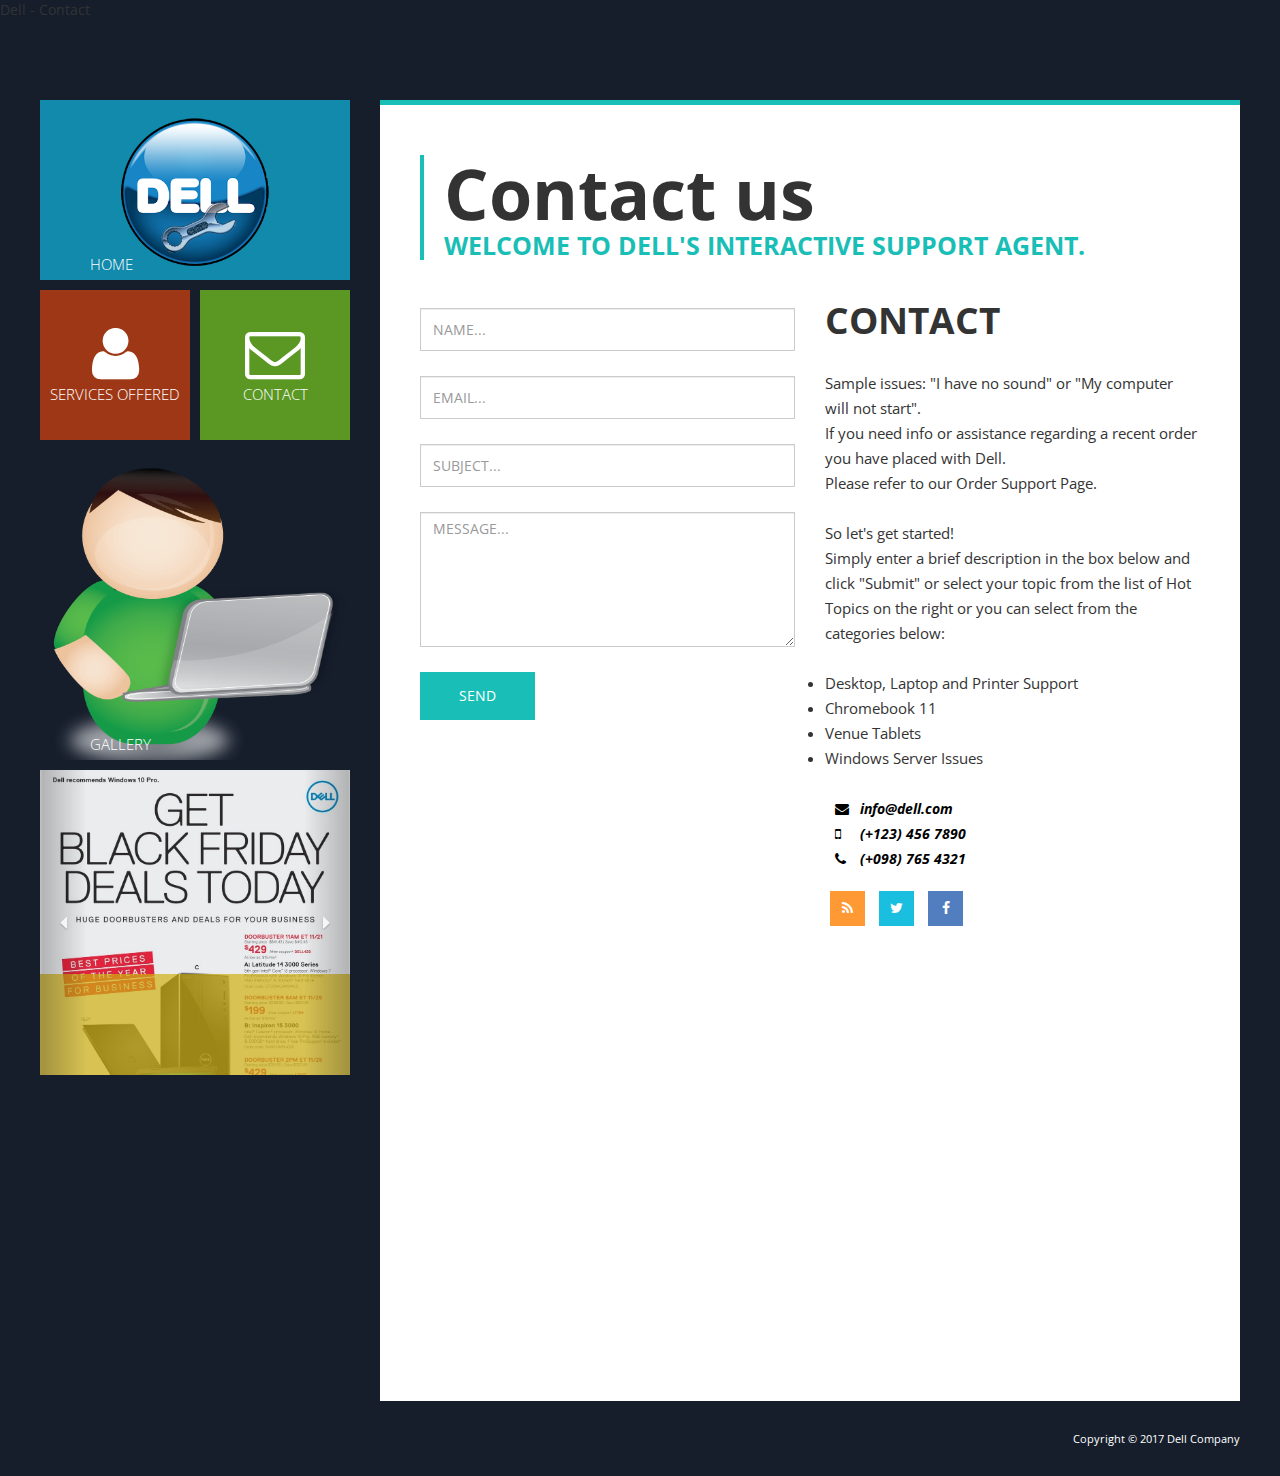
<file: contact.html>
<!DOCTYPE html>
<html lang="en">
<head>
    <meta charset="UTF-8">
    <meta http-equiv="X-UA-Compatible" content="IE=edge">
    <meta name="viewport" content="width=device-width, initial-scale=1.0">

    <link rel='stylesheet' type='text/css' href='https://fonts.googleapis.com/css?family=Open+Sans:300,400,600,700,400italic'>
    <link rel="stylesheet" type="text/css" href="css/bootstrap.min.css">
    <link rel="stylesheet" type="text/css" href="font-awesome/css/font-awesome.min.css">    
    <link rel="stylesheet" type="text/css" href="css/style.css"
    <title>Dell - Contact</title>
</head>

<body class="contact-page">
    <div class="main-body">
        <div class="container">
            <div class="row">

                <div class="main-page">
                    <aside class="main-navigation">
                        <div class="main-menu">

                            <div class="menu-container">
                                <div class="block-keep-ratio block-keep-ratio-2-1 block-width-full home">                                    
                                    <a href="index.html" class="block-keep-ratio__content  main-menu-link">
                                        <span class="main-menu-link-text">
                                            HOME    
                                        </span>                                        
                                    </a>
                                </div>                                
                            </div>

                            <div class="menu-container">                                
                                <div class="block-keep-ratio  block-keep-ratio-1-1  block-width-half  pull-left  about-main">                                    
                                    <a href="about.html" class="main-menu-link about block-keep-ratio__content flexbox-center">
                                        <i class="fa fa-user fa-4x main-menu-link-icon"></i>
                                        SERVICES OFFERED
                                    </a>                                    
                                </div>

                                <div class="block-keep-ratio  block-keep-ratio-1-1  block-width-half  pull-right  contact-main">
                                    <a href="contact.html" class="main-menu-link contact block-keep-ratio__content flexbox-center">
                                        <i class="fa fa-envelope-o fa-4x main-menu-link-icon"></i>
                                        CONTACT
                                    </a>                                
                                </div>    
                            </div>   

                            <div class="menu-container">
                                <div class="block-keep-ratio block-keep-ratio-1-1 block-keep-ratio-md-2-1 block-width-full gallery">                                    
                                    <a href="gallery.html" class="main-menu-link  block-keep-ratio__content">
                                        <span class="main-menu-link-text">
                                            GALLERY    
                                        </span>                                            
                                    </a>                                    
                                </div>                                
                            </div>

                            
                            <div class="menu-container">
                                <div class="mauris">
                                    <div id="carousel-menu" class="carousel slide" data-ride="carousel">
                                        
                                        <div class="carousel-inner" role="listbox">
                                            <div class="item active">
                                                <img src="images/slider/ad.jpg" alt="slider">
                                                <div class="carousel-caption menu-caption">
                                                 
                                                </div>
                                            </div>
                                            <div class="item">
                                                <img src="images/slider/ad1.jpg" alt="slider">
                                                <div class="carousel-caption menu-caption">
                                                 
                                                </div>
                                            </div>
                                        </div>

                                      
                                        <a class="left carousel-control" href="#carousel-menu" role="button" data-slide="prev">
                                            <span class="fa fa-caret-left" aria-hidden="true"></span>
                                            <span class="sr-only">Previous</span>
                                        </a>
                                        <a class="right carousel-control" href="#carousel-menu" role="button" data-slide="next">
                                            <span class="fa fa-caret-right" aria-hidden="true"></span>
                                            <span class="sr-only">Next</span>
                                        </a>
                                    </div>
                                </div> 
                            </div>
                        </div> 
                    </aside> 

                    <div class="content-main contact-content">
                        <div class="contact-content-upper">
                            <div class="row">
                                <div class="col-xs-12 col-sm-12 col-md-12 col-lg-12">
                                    <div class="gallery_title">
                                        <h3>Contact us</h3>
                                        <h4>Welcome to Dell's Interactive Support Agent. </h4>
                                    </div>    
                                </div>                            
                            </div>
     
                            <div class="row">  
                                <div class="col-sm-12 col-md-6 contact_left">        
                                    <form class="form-horizontal" method="post" action="#">
          
                                        <div class="form-group">                                    
                                            <input type="text" class="form-control" id="name" name="name" placeholder="NAME..." value="">                                    
                                        </div>
          
                                        <div class="form-group">
                                            <input type="email" class="form-control" id="email" name="email" placeholder="EMAIL..." value="">      
                                        </div>
          
                                        <div class="form-group">
                                            <input type="text" class="form-control" id="subject" name="subject" placeholder="SUBJECT..." value="">        
                                        </div>
                                      
                                        <div class="form-group">
                                            <textarea class="form-control" rows="4" name="message" placeholder="MESSAGE..."></textarea>
                                        </div>
                                            
                                        <div class="form-group">
                                            <input id="submit" name="submit" type="submit" value="Send" class="btn view_more btn-submit">
                                        </div>            
                                    
                                    </form>    
                                </div> <!-- .contact-left -->
      
                                <div class="col-sm-12 col-md-6 contact_right">
                                    
                                    <div class="col-md-12 contact_title">
                                        CONTACT
                                    </div>
                                    
                                    <div class="col-md-12 contact_sub_title">
                                       
                                    </div>
                               
                                    <div class="col-md-12 contact_text">
                                       Sample issues: "I have no sound" or "My computer will not start".
									<BR>If you need info or assistance regarding a recent order you have placed with Dell. 
									<br> Please refer to our  Order Support Page.
									<br><br> So let's get started! 
									<br> Simply enter a brief description in the box below and click "Submit" or select your topic from the list of Hot Topics on the right or you can select from the categories below:
								<br><br> <li> 	Desktop, Laptop and Printer Support </li>
									<li> Chromebook 11 </li>
									<li> Venue Tablets </li>
									<li> Windows Server Issues </li>
                                    </div>
                                    
                                    <div class="col-md-12 contact_info">
                                        <a href="mailto:info@company.com" class="contact-info-link">
                                            <i class="fa fa-envelope contact-fa"></i>info@dell.com
                                        </a><br/>
                                        <a href="+1234567890" class="contact-info-link">
                                            <i class="fa fa-mobile contact-fa"></i>(+123) 456 7890
                                        </a><br/>
                                        <a href="+0987654321" class="contact-info-link">
                                            <i class="fa fa-phone contact-fa"></i>(+098) 765 4321
                                        </a><br/>
                                    </div>

                                    <div class="col-md-12">    
                                        <span><i class="fa fa-rss social-icon rss_icon"></i></span>
                                        <span><i class="fa fa-twitter social-icon twitter_icon"></i></span>
                                        <span><i class="fa fa-facebook social-icon facebook_icon"></i></span>    
                                    </div>
                              
                                </div> <!-- .contact_right -->

                            </div> <!-- .row -->
                        </div>

                        <div class="row">
                            <div class="col-xs-12 col-sm-12 col-md-12 col-lg-12">
                                <div id="google-map"></div>
                            </div>                            
                        </div>

                    </div> 
                </div> 
            </div> 

            <footer class="row">
                <div class="col-xs-12 col-sm-12 col-md-12 col-lg-12 footer">
                    <p class="copyright">Copyright © 2017 Dell Company</p>
                </div>    
            </footer>    

        </div> 
   

    <script src="js/jquery-1.11.3.min.js"></script>
    <script src="js/bootstrap.min.js"></script>
    
</body>
</html>
</file>
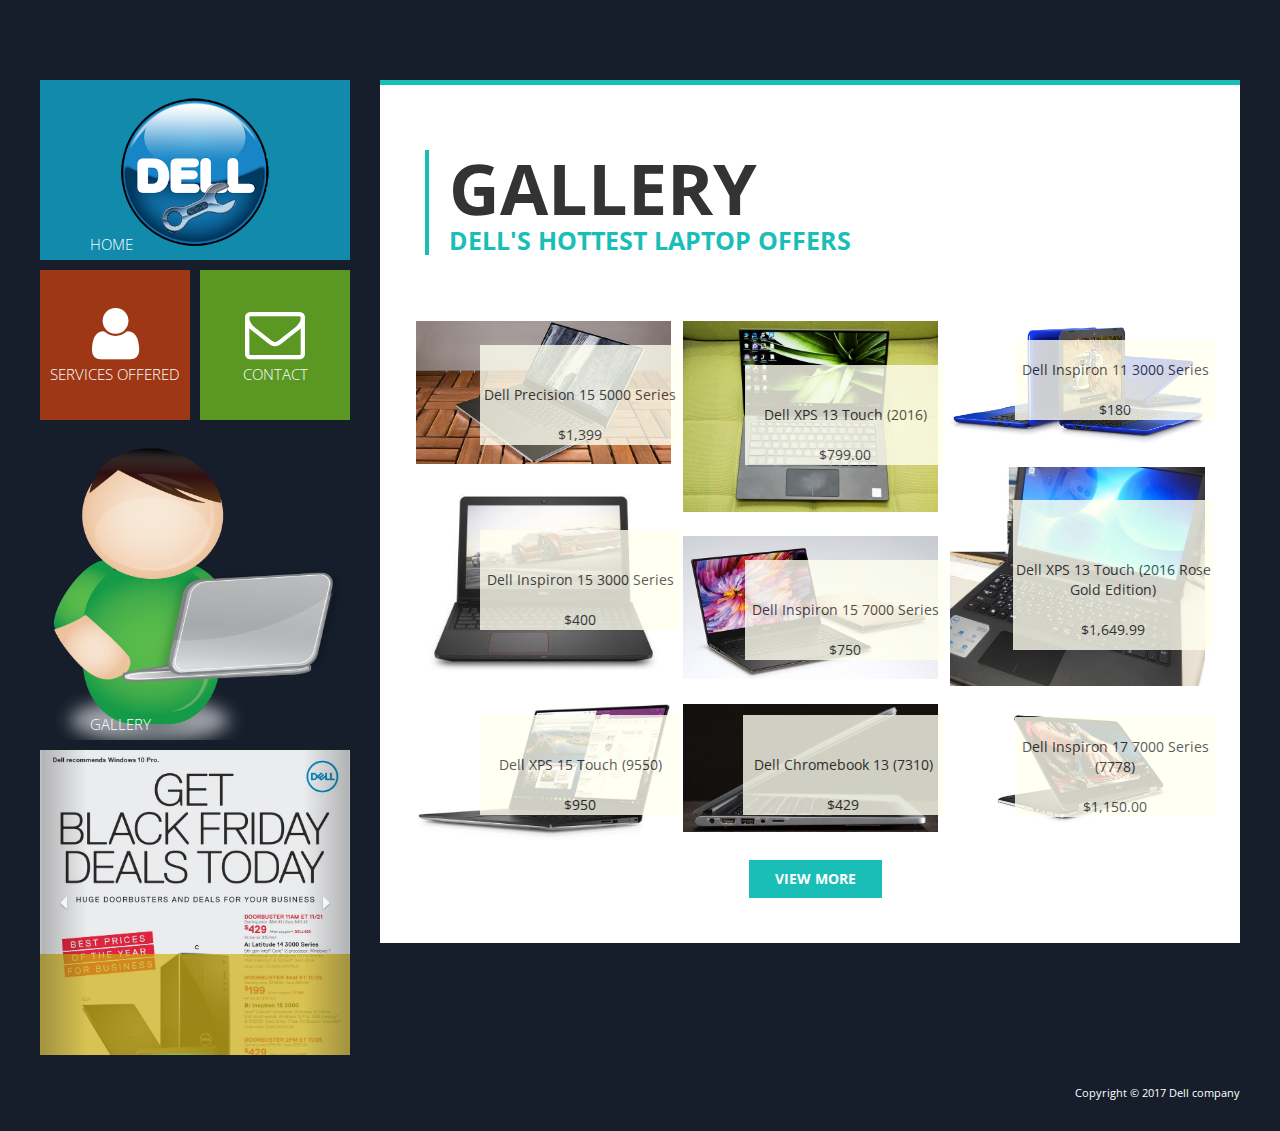
<file: gallery.html>
<!DOCTYPE html>
<html lang="en">
<head>
    <meta charset="UTF-8">
    <meta http-equiv="X-UA-Compatible" content="IE=edge">
    <meta name="viewport" content="width=device-width, initial-scale=1">

    <link rel='stylesheet' type='text/css' href='https://fonts.googleapis.com/css?family=Open+Sans:300,400,600,700,400italic'>
    <link rel="stylesheet" type="text/css" href="css/bootstrap.min.css">
    <link rel="stylesheet" type="text/css" href="font-awesome/css/font-awesome.min.css">     
    <link rel="stylesheet" type="text/css" href="css/magnific-popup.css">   
    <link rel="stylesheet" type="text/css" href="css/style.css">

    <title>Dell -Gallery</title>
</head>

<body class="gallery-page">

    <div class="main-body">
        <div class="container">
            <div class="row">
               
                <div class="main-page">
                    <aside class="main-navigation">
                        <div class="main-menu">

                            <div class="menu-container">
                                <div class="block-keep-ratio block-keep-ratio-2-1 block-width-full home">                                    
                                    <a href="index.html" class="block-keep-ratio__content  main-menu-link">
                                        <span class="main-menu-link-text">
                                            HOME    
                                        </span>                                        
                                    </a>
                                </div>                                
                            </div>

                            <div class="menu-container">                                
                                <div class="block-keep-ratio  block-keep-ratio-1-1  block-width-half  pull-left  about-main">                                    
                                    <a href="about.html" class="main-menu-link about block-keep-ratio__content flexbox-center">
                                        <i class="fa fa-user fa-4x main-menu-link-icon"></i>
                                        SERVICES OFFERED
                                    </a>                                    
                                </div>

                                <div class="block-keep-ratio  block-keep-ratio-1-1  block-width-half  pull-right  contact-main">
                                    <a href="contact.html" class="main-menu-link contact block-keep-ratio__content flexbox-center">
                                        <i class="fa fa-envelope-o fa-4x main-menu-link-icon"></i>
                                        CONTACT
                                    </a>                                
                                </div>    
                            </div>   

                            <div class="menu-container">
                                <div class="block-keep-ratio block-keep-ratio-1-1 block-keep-ratio-md-2-1 block-width-full gallery">                                    
                                    <a href="gallery.html" class="main-menu-link  block-keep-ratio__content">
                                        <span class="main-menu-link-text">
                                            GALLERY    
                                        </span>                                            
                                    </a>                                    
                                </div>                                
                            </div>

                            
                            <div class="menu-container">
                                <div class="mauris">
                                    <div id="carousel-menu" class="carousel slide" data-ride="carousel">
                                        
                                        <div class="carousel-inner" role="listbox">
                                            <div class="item active">
                                                <img src="images/slider/ad.jpg" alt="slider">
                                                <div class="carousel-caption menu-caption">
                                                    
                                                </div>
                                            </div>
                                            <div class="item">
                                                <img src="images/slider/ad1.jpg" alt="slider">
                                                <div class="carousel-caption menu-caption">
                                                    
                                                </div>
                                            </div>
                                        </div>

                                        
                                        <a class="left carousel-control" href="#carousel-menu" role="button" data-slide="prev">
                                            <span class="fa fa-caret-left" aria-hidden="true"></span>
                                            <span class="sr-only">Previous</span>
                                        </a>
                                        <a class="right carousel-control" href="#carousel-menu" role="button" data-slide="next">
                                            <span class="fa fa-caret-right" aria-hidden="true"></span>
                                            <span class="sr-only">Next</span>
                                        </a>
                                    </div>
                                </div> 
                            </div>
                        </div> 
                    </aside> 

                    
                    <div class="content-main gallery_main">

                        <div class="gallery-main-inner">
                            
                            <div class="col-md-12 gallery_title_main">
                                <div class="gallery_title">
                                    <h3>GALLERY</h3>
                                    <h4>Dell's hottest laptop offers</h4>
                                </div><br style="clear:both;"/>
                            </div>

                            <div id="content" class="gallery-images-container">
                                <div class="box-gutter"></div>
                                <div class="box-sizer"></div>
                                <div class="box">
                                    <a href="images/gallery/dell1.jpg"><img alt="dell1.jpg" src="images/gallery/dell1.jpg"></a>
                                </div>
                                <div class="box">
                                    <a href="images/gallery/dell2.jpg"><img  src="images/gallery/dell2.jpg"></a>
                                </div>
                                <div class="box">
                                    <a href="images/gallery/dell3.jpg"><img  src="images/gallery/dell3.jpg"></a>
                                </div>
                                <div class="box">
                                    <a href="images/gallery/dell4.jpg"><img  src="images/gallery/dell4.jpg"></a>
                                </div>
                                <div class="box">
                                    <a href="images/gallery/dell5.jpg"><img  src="images/gallery/dell5.jpg"></a>
                                </div>
                                <div class="box">
                                    <a href="images/gallery/dell6.jpg"><img  src="images/gallery/dell6.jpg"></a>
                                </div>
                                <div class="box">
                                    <a href="images/gallery/dell7.jpg"><img  src="images/gallery/dell7.jpg"></a>
                                </div>
                                <div class="box">
                                    <a href="images/gallery/dell8.jpg"><img  src="images/gallery/dell8.jpg"></a>
                                </div>
								
								  <div class="box">
                                    <a href="images/gallery/dell9.jpg"><img  src="images/gallery/dell9.jpg"></a>
                                </div>
								
						
								
                            </div>                

                            <div class="row text-center view_more_main">
                               <a href="#" class="btn view_more">view more</a>
                            </div>

                        </div>

                    </div>
                </div> 
            </div> 
            <footer class="row">
                <div class="col-xs-12 col-sm-12 col-md-12 col-lg-12 footer">
                    <p class="copyright">Copyright © 2017 Dell company</p>
                </div>    
            </footer>     

        </div> 
    </div>  


    <script src="js/jquery-1.11.3.min.js"></script>
    <script src="js/bootstrap.min.js"></script>
    <script src="js/imagesloaded.3.1.8.min.js"></script>
    <script src="js/jquery.masonry.3.2.1.min.js"></script> 
    <script src="js/jquery.magnific-popup.min.js"></script>

    <script>
        function init_masonry(){
          var $container = $('#content');

          $container.imagesLoaded( function(){
              $container.masonry({
                itemSelector: '.box',
                isAnimated: true
            });
          });
        }

        $(document).ready(function(){
            
            //Init jQuery Masonry layout
            init_masonry();

            // Magnific Popup
            $('.gallery-images-container').magnificPopup({
                delegate: 'a', // child items selector, by clicking on it popup will open
                type: 'image',
                gallery: {
                    enabled: true,
                    navigateByImgClick: true,
                    preload: [0,1] // Will preload 0 - before current, and 1 after the current image
                },
            });

            //Select menu onchange
            $("#collapsed-navbar").change(function () {
                window.location = $(this).val();
            });
        
        });
    </script>
	<div id = "price">
	
	<br><br><center>  Dell Precision 15 5000 Series 
	 <br> <br> $1,399  </center>
	</div>
	
	
	<div id= "p2">
	
	<br><br><center>  Dell XPS 13 Touch (2016)
	  <br><br> $799.00  </center>
	</div>
	
	

	<div id= "p3">
	
	<br><center>  Dell Inspiron 11 3000 Series
	  <br><br>  $180   </center>
	</div>
	
		<div id= "p4">
	
	<br><br><center> Dell Inspiron 15 3000 Series
	  <br><br> $400  </center>
	</div>
	
	
	<div id= "p5">
	
	<br><br><center>  Dell Inspiron 15 7000 Series
	  <br><br>  $750 </center>
	</div>
	
		<div id= "p6">
	
	<br><br><br><center>  Dell XPS 13 Touch (2016 Rose Gold Edition) 
	  <br><br> $1,649.99 </center>
	</div>
	
		<div id= "p7">
	
	<br><br><center>  Dell XPS 15 Touch (9550)
	  <br><br> $950  </center>
	</div>
	
		<div id= "p8">
	
	<br><br><center>  Dell Chromebook 13 (7310)
	  <br><br> $429 </center>
	</div>
	
	<div id="p9">
	
	<br><center>  Dell Inspiron 17 7000 Series (7778)
	  <br><br> $1,150.00 </center>
	</div>
	

	
	
	
</body>
</html>
</file>
<file: css/style.css>
a:hover, a:focus { text-decoration: none; }
a:hover {
	-webkit-transition: all 0.3s ease;
	transition: all 0.3s ease;
}
.margin-b-30 { margin-bottom: 30px; }


.Absolute-Center {
  margin: auto;
  position: absolute;
  top: 0; left: 0; bottom: 0; right: 0;
}

body {
	margin: 0;
	padding: 0;
	background-color: #161E2C;
	font-family: 'Open Sans', sans-serif;
	overflow-x: hidden;
}

.main-body {
	float: left;
	width: 100%;
	background-size: 100% auto;
	background-attachment: fixed;
}


@media all and (-ms-high-contrast: none), (-ms-high-contrast: active) {
	

	
	.main-body { background-attachment: scroll;	}
}

.main-page {
	position: relative;
	margin-top: 80px;
}


.content-main {
	padding-left: 340px;
	width: 100%;
	box-sizing: border-box;
	float: none;
}

.main-navigation {
	padding: 0px 0px;
	width: 310px;
	position: absolute;
	top: 0;
	left: 0;
}
.gallery-page .main-navigation,
.contact-page .main-navigation {
	position: static;
	float: left;
	width: 340px;
	padding-right: 30px;
}

.main-menu {
	float: left;
	width: 100%;
}
.main-menu-link {
	color: #fff;
	display: block;
	font-weight: 300;
	font-size: 15px;	
}

.main-menu-link-text {
	margin-bottom: -10px;
	position: absolute;
	left: 50px;
	bottom: 15px;
	
}

.menu-container {	
	padding-left: 0;
	overflow: auto;
	margin-bottom: 10px;
}
.menu-container:last-child { margin-bottom: 0; }



.block-keep-ratio {	position: relative; }
	
	.block-keep-ratio__content {
		position: absolute;
		top: 0; bottom: 0; right: 0; left: 0;
	}

.block-keep-ratio:after {
	display: block;
	content: '';
}

.block-width-full {	width: 100%; }
.block-width-half { width: 150px; }

.block-keep-ratio-1-1:after {	padding-top: 100%; }
.block-keep-ratio-2-1:after {	padding-top: 50%; }

.flexbox-center {
	display: -webkit-box;
	display: -webkit-flex;
	display: -ms-flexbox;
	display: flex;
    -webkit-box-orient: vertical;
    -webkit-box-direction: normal;
    -webkit-flex-direction: column;
        -ms-flex-direction: column;
            flex-direction: column;
    -webkit-box-pack: center;
    -webkit-justify-content: center;
        -ms-flex-pack: center;
            justify-content: center;
    text-align: center;
}

.main-menu-link:hover {	color: #66FFFF; }
.main-menu-link:focus {	color: #fff; }

.home {
	background-color: rgba(16, 165, 205, 0.8);
	width: 310px;
	height: 180px;
	background-image: url(../images/dell.png);
	background-repeat: no-repeat;
	background-size: 50%;
	background-position: center;

}

.about-main { padding-left: 0; }
.about { background-color: rgba(193,61,18,0.8);	}

.cards {
	display: -webkit-box;
	display: -webkit-flex;
	display: -ms-flexbox;
	display: flex;
	-webkit-flex-wrap: wrap;
	    -ms-flex-wrap: wrap;
	        flex-wrap: wrap;
	-webkit-box-pack: justify;
	-webkit-justify-content: space-between;
	    -ms-flex-pack: justify;
	        justify-content: space-between;
}

.card {
	width: -webkit-calc(33% - 1em);
	width: calc(33% - 1em);
	margin-bottom: 30px;
}

.contact { background-color: rgba(107,181,34,0.8);	}

.about i, .contact i {
	float: left;
	width: 100%;
	text-align: center;
	
}
.gallery {
	background-image: url(../images/maingallery.png);
	background-repeat: no-repeat;
	background-size: 100% 100%;
	margin-bottom: 0px;

	
}
.banner-main-home {
	background-color: white;
	background-image: url(../images/banner-bg-home.jpg);
	background-repeat: no-repeat;
	background-size: cover;
	background-position: bottom right;
	border-top: 7px solid #10a5cd;
	min-height: 320px;	
	overflow-y: auto;
}
.banner-main-home,
.banner-main-about {
	padding: 70px 30px 60px 50px;
}
.banner-main-home img {
	float: right;
	margin: 45px 0px;
	height: 200px;
	width:  300px;
	margin-top: 25px;
}

.banner-main-about {
	float: left;
    width: 100%;
    background-image: url(../images/banner-bg-about.jpg);
    background-repeat: no-repeat;
    background-size: cover;
    border-top: 7px solid #a92446;
    min-height: 320px;
    background-color: white;
    background-position: bottom right;
}
.banner-main-about img {
	float: right;
	margin: 45px 0px;
}

.carousel-control.left,
.carousel-control.right {
	display: -webkit-flex;
	display: -ms-flexbox;
	display: -webkit-box;
	display: flex;
	-webkit-align-items: center;
	-ms-flex-align: center;
	-webkit-box-align: center;
	        align-items: center;
	-webkit-justify-content: center;
	-ms-flex-pack: center;
	-webkit-box-pack: center;
	        justify-content: center;
	margin-bottom: 0;

}

.banner-main-home-text,
.banner-main-about-text {
	position: relative;
	float: left;
	width: 55%;
	color: #000;
	text-align: left;
	right: 0;
	top: 0px; 
	left: 0;
	text-shadow: none;
}
.menu-caption {
	float: left;
	width: 100%;
	background-color: #cfb011;
	text-align: center;
	left: 0px;
	bottom: 0px;
	position: absolute;
	top: 67%;
	opacity: 0.7;
	padding-top: 15px;
	padding-bottom: 0px;
	padding-left: 0px;
	padding-right: 0px;
	text-transform: uppercase;
}
.heading, .heading2 {
	float: left;
	width: 100%;
	margin: 10px 0px;
}
.heading { border-left: 4px solid #10a5cd; }
.heading2 {	border-left: 4px solid #a92446; }
.heading h1, .heading2 h1 {
	margin: 0 10px;
	font-weight: 600;
	font-size: 72px;
}
.heading p, .heading2 p {
	margin: 0 10px;
	font-size: 24px;
	font-weight: 600;
}
.heading p { color: #10a5cd; }
.heading2 p { color: #a92446; }
.desc, .desc2 {
	float: left;
	width: 100%;
	padding-left: 15px;
}
.desc p {
	line-height: 1.8;
	margin-top: 25px;
	margin-bottom: 30px;

}
.desc button, .desc2 button {
	background-color: #363636;
	color: #fff;
	font-weight: bold;
	border: none;
	padding: 10px 30px;
	
	
}
.desc button {
	background-color: #363636;
	-webkit-transition: all 0.3s ease;
	transition: all 0.3s ease;
	
}
.desc button:hover, .desc button:focus { background-color: #777; }
.desc2 button {
	background-color: #a92446;
	-webkit-transition: all 0.3s ease;
	transition: all 0.3s ease;
	}

.desc2 button:hover, .desc2 button:focus { background-color: #DD426A; }
.desc2 ul {
	padding: 10px 15px 30px;
	line-height: 2;
	text-transform: uppercase;
}



.box {
	float: left;
	box-shadow: 0 2px 5px 0 rgba(0, 0, 0, 0.16), 0 2px 10px 0 rgba(0, 0, 0, 0.12);
	display: block;
	background-color: #fff;
    filter: alpha(opacity=50); /* For IE8 and earlier */
}

	
}	

.london { border-top: 11px solid #19beb6; }
.paris { border-top: 11px solid #df9801; }
.box-icon {
	width: 100%;
	position: relative;
}

.info-nav-container {
	width: 32%;
    margin-right: 3%;
}

.float-container { overflow: auto; }

.info {
	width: 100%;
	padding: 15px 30px 20px;
}
.info-ul { padding: 15px 20px; }
.info-description-container {
	padding: 20px 30px;
	float: right;
	width: 65%;
}
.info > li {
	display: block;
	font-size: 14px;
	text-align: left;
	border-bottom: 2px dotted #D7D2D2;
	margin: 0px 15px;
	padding: 10px 0px;
}
.info > li:last-child {	border-bottom: none; }

.london-title {
	padding: 0 0 0 5px;
	border-left: 2px solid #19beb6;
	margin: 25px 0px;
}
.london-title h3 {
	color: #19beb6;
	font-size: 18px;
	margin: 5px;
}
.london-title h4 {
	font-size: 14px;
	margin: 5px;
}
.location-main {
	padding-left: 0px;
	padding-right: 0px;
}
.location i { color:#19beb6; }
.location span {
	font-size: 15px;
	font-weight: bold;
	margin-left: 10px;
}

.fa-2x { font-size: 1.4em; }

.user-icons i {
	color: #ccc;
	-webkit-transition: all 0.3s ease;
	transition: all 0.3s ease;
}
.user-icons a { margin-right: 12px; }
.user-icons a:last-child {	margin-right: 0; }
.user-icons i:hover { color:#999; }

.paris-title {	border-left: 2px solid #df9801; }
.paris-title h3 { color: #df9801; }
.location2 i { color:#df9801; }

.bottom-main { border-top:7px solid #75bd29; }
.bottom-title {
	padding: 0 0 0 5px;
	border-left: 2px solid #75bd29;
	margin: 25px 0px;
}
.bottom-title h3 {
	color: #75bd29;
	font-size: 20px;
	margin: 2px 5px;
}
.bottom-title h4 {
	font-size: 16px;
	margin: 0px 5px;
}
.bottom-user {
	font-size: 16px;
	color: #ccc;
	font-weight: bold;
}
.bottom-desc {
	margin-top: 30px;
	margin-bottom: 35px;
}
.bottom-user a {
	color: #ccc;
	-webkit-transition: all 0.3s ease;
	transition: all 0.3s ease;
}
.bottom-user a:hover { color:#999; }
.bottom-user i {
	font-size: 18px;
	margin-right: 5px;
}
.bottom-img { position: relative; }
.bottom-img p {
	width: 100%;

	color: #fff;
	position: absolute;
	bottom: 0px;
	padding: 18px 10px;
	margin: 0px 0px;
	text-transform: uppercase;
	font-size: 13px;
	font-weight: 600;
}

.first { background-color: rgba(36,148,176,0.8); }
.second { background-color: rgba(21, 150, 144, 0.8); }
.third { background-color: rgba(211,150,14,0.8); }

.footer {
	color: white;
	font-size: 12px;
	padding-right: 0;
}
.copyright {
	color: #fff;
	font-size: 11px;
	margin-bottom: 0;
	text-align: right;
	padding: 30px 0;
}

.copyright a {
	color: #fff;
}
.copyright a:hover {
	color: #FF0;
}

.about_box_line { border-top: 7px solid #10a5cd; }
.about_box_title {
	padding: 0 0 0 5px;
	border-left: 2px solid #10a5cd;
	margin: 20px 0px;
}
.about_box_title h3 {
	color: #10a5cd;
	font-weight: 400;
	font-size: 18px;
	margin: 0px 7px;
	text-transform: uppercase;
}
.about_box_title h4 {
	font-size: 14px;
	margin: 3px 7px 0;
	text-transform: uppercase;
}
.about_box_text {
	color: #535353;
	text-transform: uppercase;
	font-size: 14px;
	font-weight: bold;
	clear: both;	
	padding: 15px 15px 15px 30px;
}
.line {
	float: left;
	width: 60%;
	height: 1px;
	background-color: #ccc;
}
.banner-2-container {
	background: url(../images/about/service.png) no-repeat center center;
	background-size: cover;
	width: 100%;
	height: 215px;
	display: -webkit-box;
	display: -webkit-flex;
	display: -ms-flexbox;
	display: flex;
    -webkit-box-align: center;
    -webkit-align-items: center;
        -ms-flex-align: center;
            align-items: center;
    padding-left: 30px;    
}

.proin-title {
	padding: 0px;
	border-left: 2px solid #75bd29;
	margin: 25px 0px;
}
.proin-title h3 {
	color: #75bd29;
	font-size: 18px;
	margin: 0px 5px;
	text-transform: uppercase;
}
.proin-title h4 {
	font-size: 14px;
	margin: 0px 5px;
	text-transform: uppercase;
}

.about_proin {
	color: black;
	padding: 0 20px;
	text-transform: uppercase;
	-webkit-transition: all 0.3s ease;
	transition: all 0.3s ease;
}

.about_proin.current, .about_proin:hover, .about_proin:focus { color: #75BD29; }
.proin-right-text {	margin-top:20px; }

.about-last-container {
	display: -webkit-box;
	display: -webkit-flex;
	display: -ms-flexbox;
	display: flex;
	-webkit-box-orient: horizontal;
	-webkit-box-direction: normal;
	-webkit-flex-direction: row;
	    -ms-flex-direction: row;
	        flex-direction: row;
	-webkit-box-pack: center;
	-webkit-justify-content: center;
	    -ms-flex-pack: center;
	        justify-content: center;
	-webkit-align-content: center;
	    -ms-flex-line-pack: center;
	        align-content: center;	
}

.aenean {
	padding-left: 10px;
	border-left:5px solid #df9801;
}
.aenean h3 {
	font-size: 58px;
	font-weight: bold;
	margin-top: 0px;
	margin-bottom: 0px;
	text-transform: uppercase;
}
.aenean h4 {
	font-size: 24px;
	font-weight: 400;
	margin: 0px 0px;
	padding-left: 3px;
	color: #df9801;
	text-transform: uppercase;
}

.gallery_main,
.contact-content {
	background-color: #fff;
	border-top: 5px solid #19beb6;	
	width: auto;
	overflow: hidden;

}
.gallery_main {	padding: 30px 20px 30px 30px; }

.contact-content { padding: 30px; }
.contact-content { padding: 0; }
.contact-content-upper { padding: 30px 40px; }

.gallery_title {
	width: auto;
	border-left: 4px solid #19beb6;
	padding-left: 20px;
	margin-bottom: 40px;
}
.gallery_title h3 {
	font-size: 70px;
	font-weight: bold;
	margin-bottom: 0;
}
.gallery_title h4 {
	font-size: 25px;
	font-weight: bold;
	color: #19beb6;
	margin-top: 0;
	text-transform: uppercase;
}

.view_more_main {
	width: 100%;
	margin: 15px 0px;
}

.view_more {
	background-color:#19beb6;
	color:#fff;
	font-size:14px;
	text-transform:uppercase;
	font-weight:bold;
	border-radius:0px;
	padding:8px 25px;
}

.contact_left {	padding:8px 30px; }
.contact_right { padding: 5px 0px; }

.contact_title {
	font-size: 37px;
	font-weight: bold;
	line-height: 30px;
	margin-bottom: 5px;
}
.contact_sub_title { font-size:15px; }
.contact_text {
	font-size: 15px;
	line-height: 25px;
	margin-top: 30px;
	margin-bottom: 25px;
}
.contact_info {
	font-size: 14px;
	font-style: italic;
	font-weight: bold;
	line-height: 25px;
	margin-left: 10px;
	margin-bottom: 15px;
}
.contact-fa { width: 25px; }

.social-icon {
	color: #fff;
	cursor: pointer;
	margin: 5px;
	width: 35px;
	height: 35px;
	text-align: center;
	padding-top: 10px;
	-webkit-transition: all 0.3s ease;
	transition: all 0.3s ease;
}
.rss_icon {	background-color: #ff9934;}
.rss_icon:hover, .rss_icon:focus { background-color: #E6801C; }

.twitter_icon {	background-color:#1abfdf; }
.twitter_icon:hover, .twitter_icon:focus { background-color: #0C98B3; }

.facebook_icon { background-color:#527ebf; }
.facebook_icon:hover, .facebook_icon:focus { background-color: #2B538D; }

.form-group { margin-bottom: 25px; }
.form-control {
	border-radius: 0;
	height:43px;
}
.form-control:focus {
    border-color: rgb(25, 192, 200);
    outline: 0;
    box-shadow: inset 0 1px 1px rgba(0,0,0,.075),0 0 8px rgba(25,192,200,.6);
}
.contact-info-link { color: #000; }
.contact-info-link:hover, .contact-info-link:focus { color: #19beb6; }

.btn-submit {
	font-weight: normal;
	padding: 13px 38px;
	-webkit-transition: all 0.3s ease;
	transition: all 0.3s ease;
}
.btn-submit:hover, .btn-submit:focus {
	background-color: #109B94;
	color: white;
}

textarea.form-control {	height:135px; }

.inner_search {
	width: 100%;
	height: 100%;
	position: absolute;
	background-color: none;
	opacity: 0;
	z-index: 110;
	top: 0px;
	left: 0px;
	-webkit-transition: all 0.4s ease;
	transition: all 0.4s ease;
}

.search_icon {
	border-radius: 100%;
	padding: 12px 0px;
	width: 44px;
	height: 44px;
	background-color: #10a5cd;
	color: #fff;
	cursor: pointer;
}

.box-icon:hover .inner_search{
	opacity: 0.9;
	background-color:#000;
}

#google-map { height: 435px; }

.modal-dialog {
	width: 300px;
	margin: 80px auto;
}

/*****masonry gallery****/
#content {
	float: left;
	width: 100%;
}
#content .box {
	width: 50%;
	padding: 6px;
	display: inline-block;
	vertical-align: top;
	margin-bottom: 12px; 
	box-sizing: border-box;
	box-shadow: none;         
}
.box img { width: 100%;	}
.about_box_line { max-width: 410px; }

@media screen and (max-width: 1199px) and (min-width: 992px) {
	
	.banner-main-home {	padding-bottom: 80px; }
	.banner-main-home img {	margin-top: 150px; }
	.banner-main-home-text,
	.banner-main-about-text {
		width: 43%;
	}

	.banner-main-about { padding: 70px 30px 60px 30px; }
	.banner-main-about img { padding-top: 100px; }

}

@media screen and (max-width: 719px) {
	#content { float: none; }
}

@media screen and (min-width: 720px) {
	#content .box { width: 33%; box-shadow: none;}
}

@media screen and (min-width: 992px) {
	#content .box { width: 33%; box-shadow: none;}
}

@media (min-width: 1230px) {
	.container { width: 1200px;	}
}

@media (max-width:991px) {

	.main-body { background-size: auto; }

	.box {	margin-bottom: 30px; }

	.block-keep-ratio-md-2-1:after { padding-top: 50%; }

	.contact-page .main-navigation,
	.gallery-page .main-navigation,
	.main-navigation {
		float: none;
		position: static;
		overflow: auto;
    	margin: 0 auto 80px;   
    	padding-right: 0;
    	width: 310px;
    	max-width: 100%;
	}

	.content-main { padding-left: 0; }
	.content-main.gallery_main { padding: 30px; }

	.banner-main-home img {
		display: block;		
		float: none;
		margin: 50px auto;
		padding-top: 50px;
	}
	.banner-main-home-text { overflow-y: auto; }

	.banner-main-about img {
		float: none;
		margin: 0 auto;
		padding-top: 30px;
	}

	.bottom-img {
		width: 100%;
		margin-bottom: 10px;
	}
	
	.bottom-img p {
		width: 100%;
		position: relative;
	}

	.heading h1, .heading2 h1 {	font-size: 40px; }
	.heading p, .heading2 p { font-size: 14px; }
	
	.banner-main-home-text,
	.banner-main-about-text {
		width: auto;		
	}

	.box.paris { margin-bottom: 0; }
	.bottom-main { margin-bottom: 0; }
	
	.aenean { top: 7px;	}

	.about_proin { padding: 0;	}
	.about-last-container {
		-webkit-box-orient: vertical;
		-webkit-box-direction: normal;
		-webkit-flex-direction: column;
		    -ms-flex-direction: column;
		        flex-direction: column;
	}
	
	.info-nav-container,
	.info-description-container {
		float: none;
		width: 100%;
	}
	.info-nav-container {
		margin-right: 0;
		margin-bottom: 30px;
	}	
}

@media (max-width: 800px) {

	.container {
		padding-left: 40px;
		padding-right: 40px;
	}

}

@media (max-width:767px) {

	.box {	width: 100%; }
	
	.cards { 
		-webkit-box-pack: center; 
		-webkit-justify-content: center; 
		    -ms-flex-pack: center; 
		        justify-content: center;
	}
	.card {	width: 100%; }

	.desc p {
		font-size:14px;
		display:block;
	}
	.desc2 ul {	display: block;	}
	.heading, .heading2 { margin: 15px 0px;	}
	.carousel { min-height: auto; }
	
	.heading h1, .heading2 h1 {	font-size: 46px; }
	.heading p, .heading2 p { font-size: 15px; }
	
	.content-main {
		padding-left: 0;
		width: 100%;
	}

	.gallery_main,
	.contact-content { padding: 15px; }
	
	.gallery_title h3 {	font-size: 50px; }
	.gallery_title h4 {	font-size: 20px; }
	
	.banner-main-home-text,
	.banner-main-home img {
		float: none;
	}
	
	.banner-main-about img {
		float: none;
		padding-top: 50px;
	}
}
@media (max-width: 550px) {

	.banner-main-home, .banner-main-about {	padding: 20px; }
	.banner-main-home-text {
		width: 92%;
		float: left;
		padding-right: 25px;
	}
	
	.aenean { top: 20px; }
}

@media (max-width: 480px) {

	.col-xxs-12 { width: 100%; }

	.aenean h3 { font-size: 40px; }
	.aenean h4 { font-size: 22px; }
	
	.info-description-container { padding: 20px 0; }
}

@media (max-width:400px) {
	
	.desc2 { font-size: 12px; }
	
	.contact-content-upper { padding: 20px;	}
}

@media (max-width: 370px) {
	
	.block-width-half {	width: 48%;	}

	.main-menu-link-icon {	font-size: 3em;	}

	.gallery_title h3 { font-size: 40px; }
	.gallery_title h4 { font-size: 18px; }
}

.item
{
width: 100%;
height: 305px;	
	
}


#p2

{
	
	opacity:0.8;
	position:absolute;
	width:200px;
	height:100px;
	background-color:#FFFFF0;
	margin-left: 745px;
	margin-top:365px;	
}


#p3

{
	
	opacity:0.8;
	position:absolute;
	width:200px;
	height:80px;
	background-color:#FFFFF0;
	margin-left: 1015px;
	margin-top:340px;	
}

#p4

{
	
	opacity:0.8;
	position:absolute;
	width:200px;
	height:100px;
	background-color:#FFFFF0;
	margin-left: 480px;
	margin-top:530px;
}



#p5

{
	
	opacity:0.8;
	position:absolute;
	width:200px;
	height:100px;
	background-color:#FFFFF0;
	margin-left: 745px;
	margin-top:560px;	
}


#p6

{
	
	opacity:0.8;
	position:absolute;
	width:200px;
	height:150px;
	background-color:#FFFFF0;
	margin-left: 1013px;
	margin-top:500px;	
}


#p7
{
	opacity:0.8;
	position:absolute;
	width:200px;
	height:100px;
	background-color:#FFFFF0;
	margin-left: 480px;
	margin-top:715px;
	
}

#p8
{
	opacity:0.8;
	position:absolute;
	width:200px;
	height:100px;
	background-color:#FFFFF0;
	margin-left: 743px;
	margin-top:715px;
	
}


#p9
{
	opacity:0.8;
	position:absolute;
	width:200px;
	height:100px;
	background-color:#FFFFF0;
	margin-left: 1015px;
	margin-top:717px;
	
}



#price
{
	opacity:0.8;
	position:absolute;
	width:200px;
	height:100px;
	background-color:#FFFFF0;
	margin-left: 480px;
	margin-top:345px;
	
}
</file>
